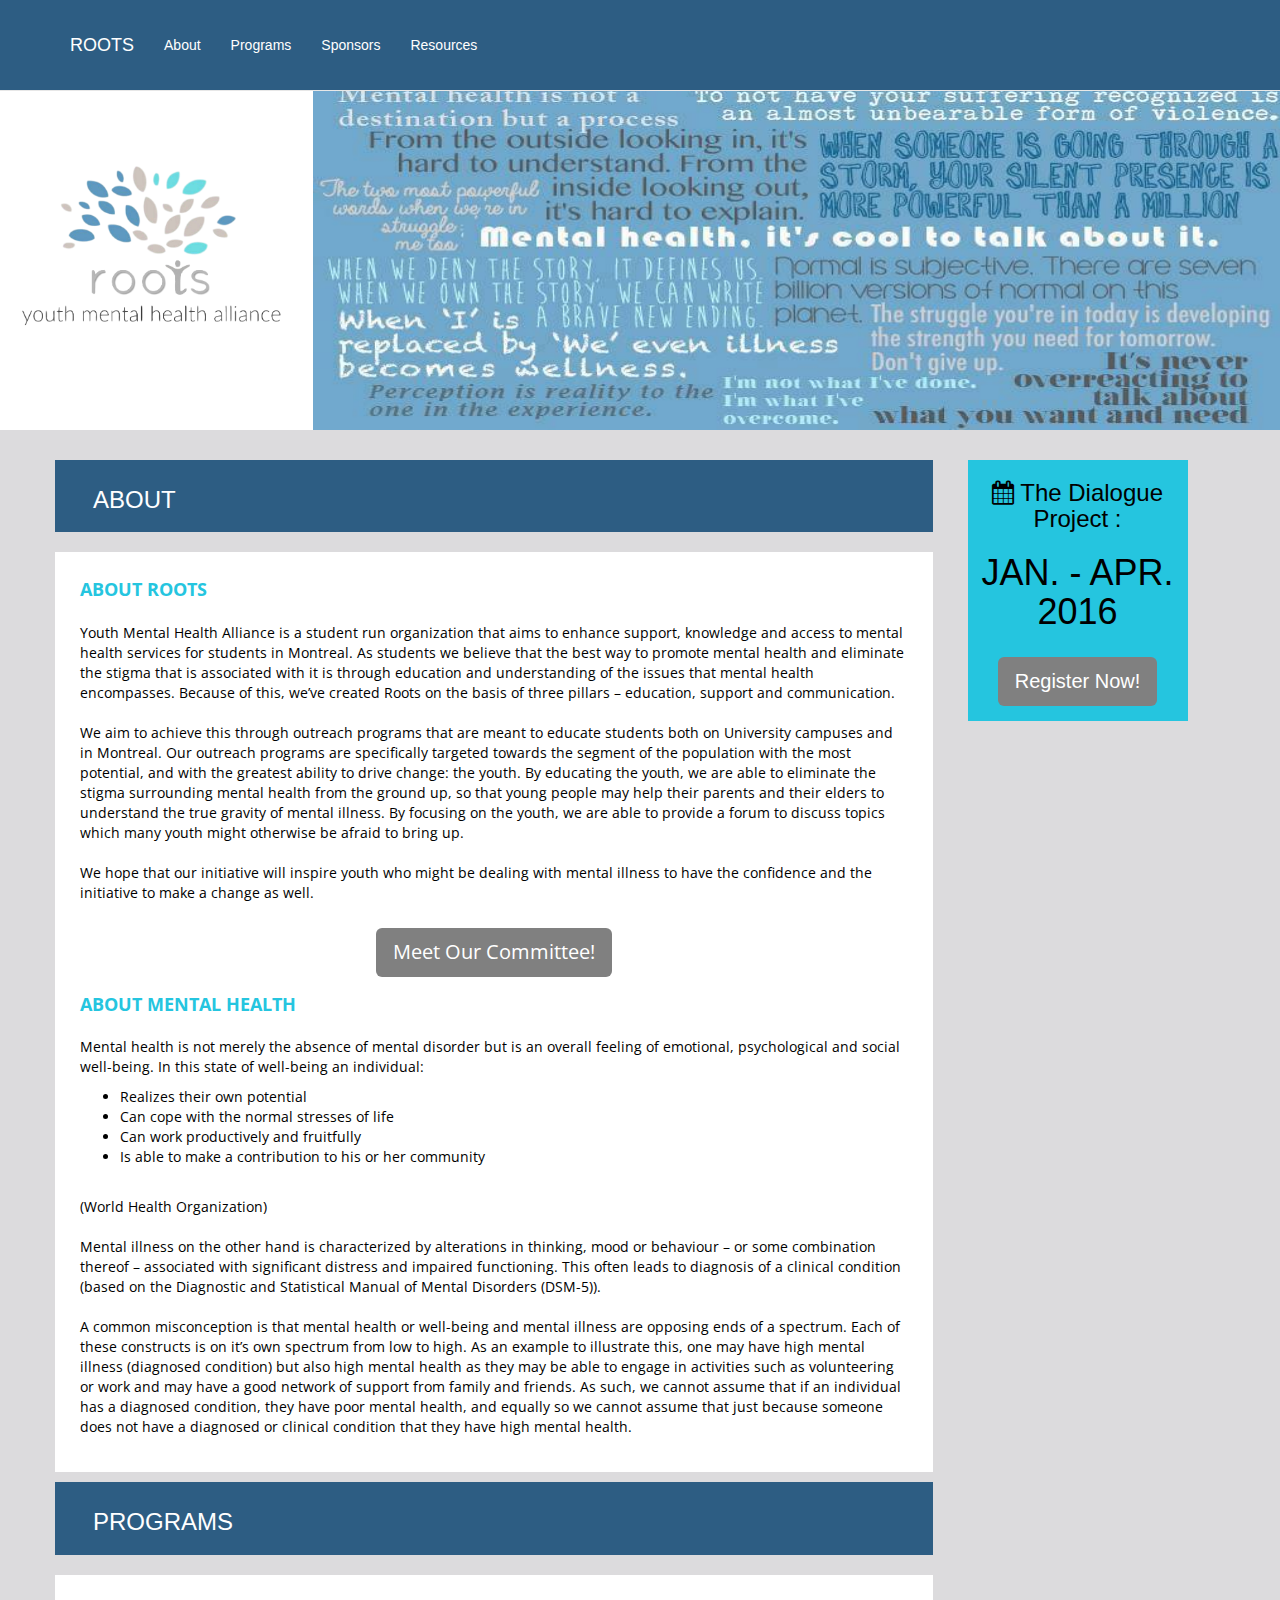
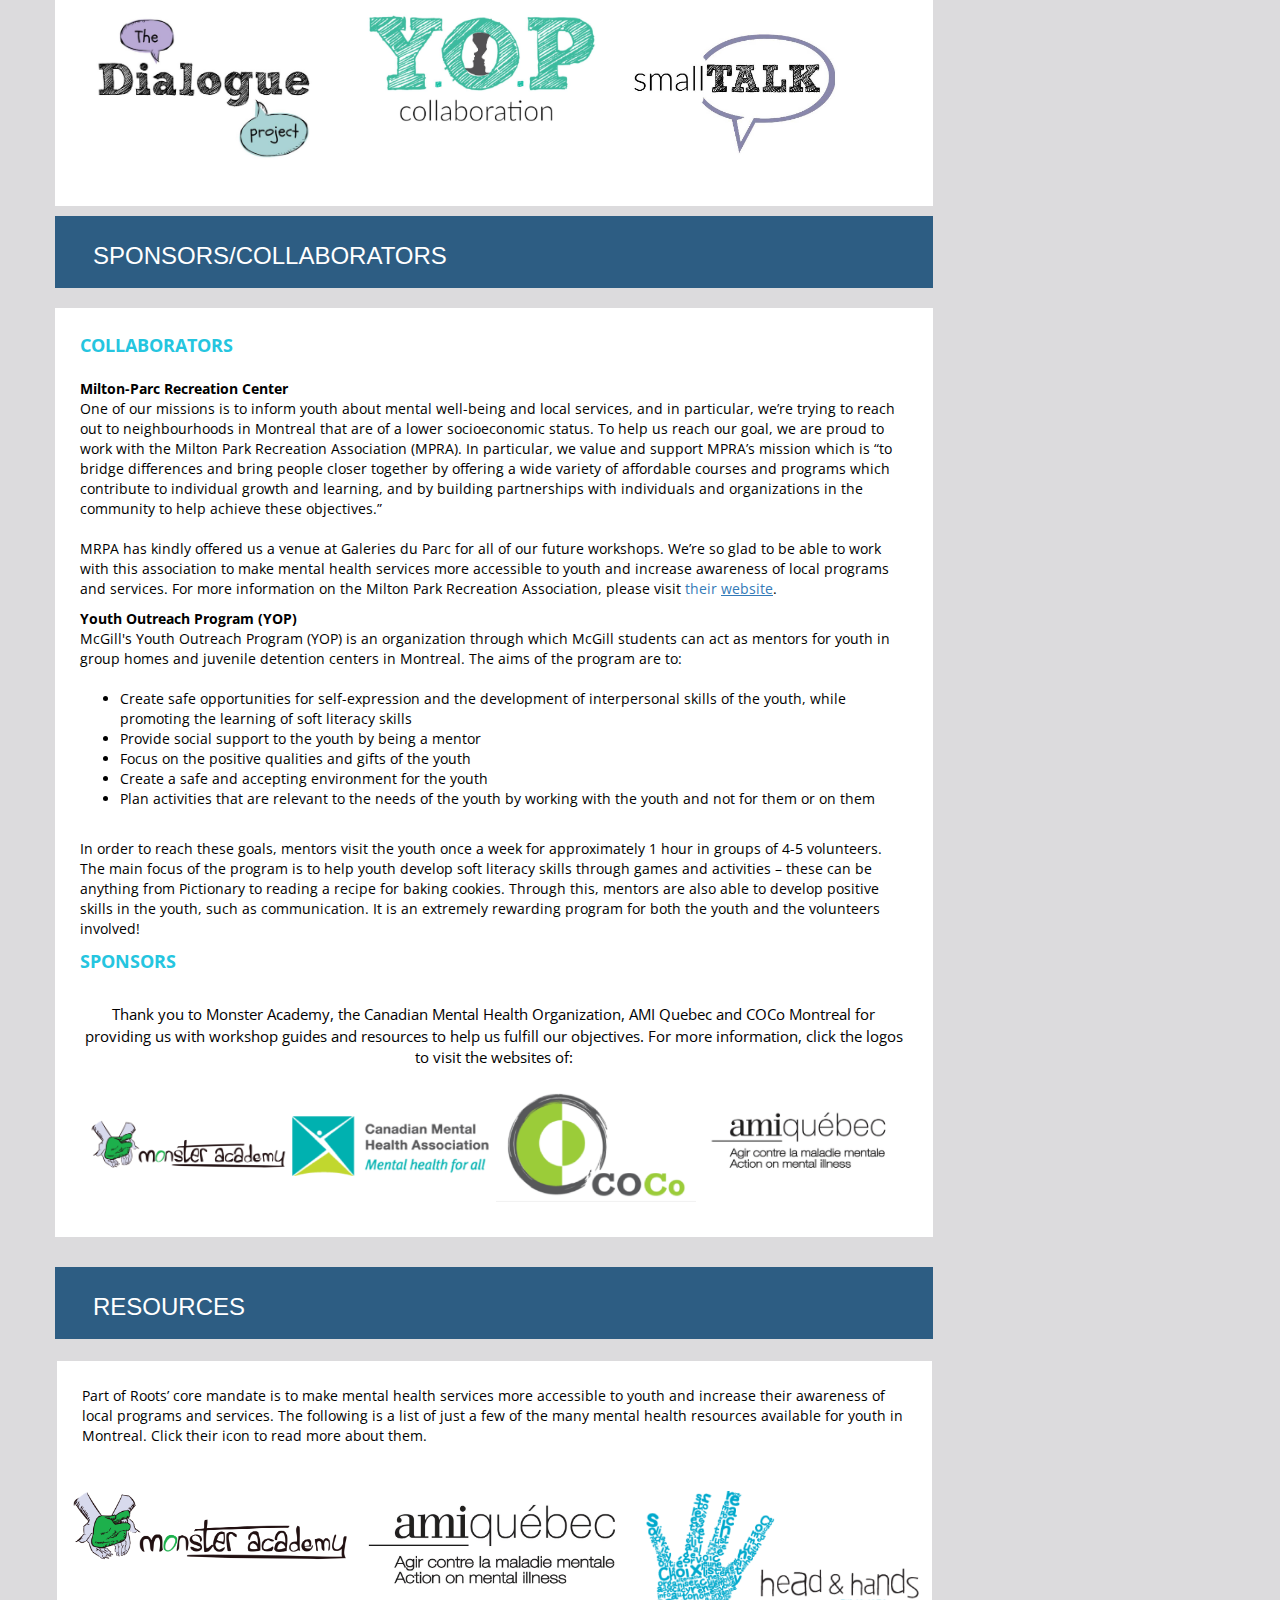
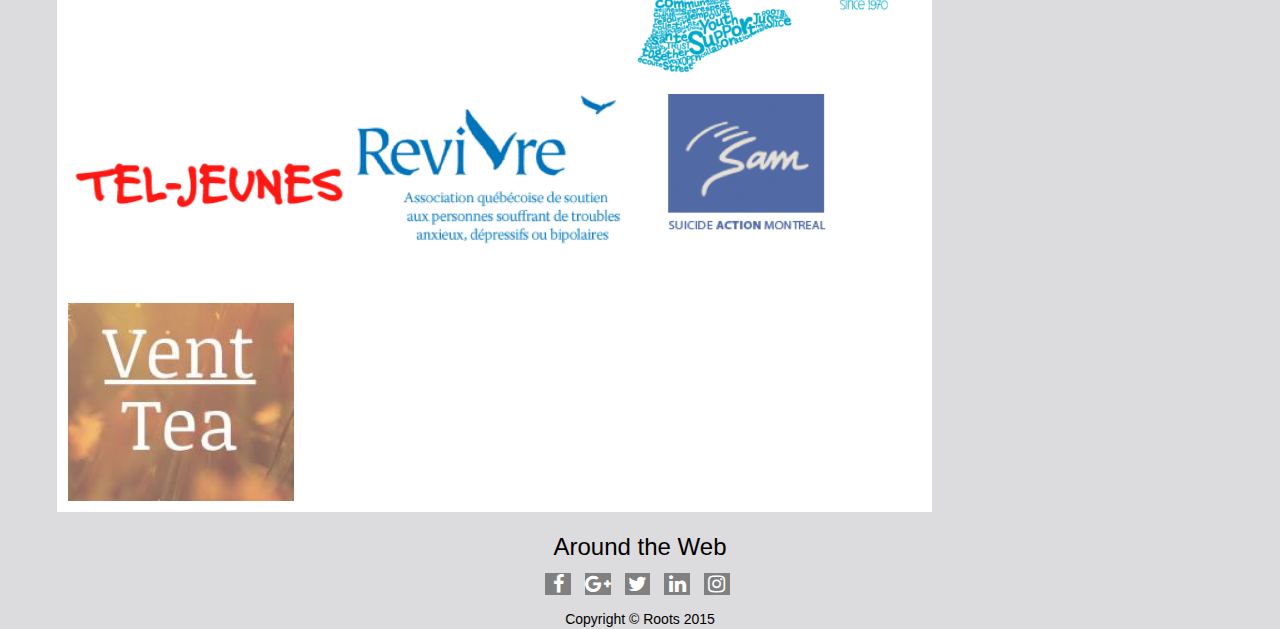
<file: index.html>
<!DOCTYPE html>
<html lang="en">

<head>

    <meta charset="utf-8">
    <meta http-equiv="X-UA-Compatible" content="IE=edge">
    <meta name="viewport" content="width=device-width, initial-scale=1">
    <meta name="description" content="">
    <meta name="Tong Niu" content="Demo Site for Roots 2016">

    <title>Roots 2016</title>

    <!-- Bootstrap Core CSS -->
    <link href="css/bootstrap.min.css" rel="stylesheet">

    <!-- Custom CSS -->
    <link href="css/scrolling-nav.css" rel="stylesheet">
    <link rel="stylesheet" href="https://maxcdn.bootstrapcdn.com/font-awesome/4.5.0/css/font-awesome.min.css">
    <link href='https://fonts.googleapis.com/css?family=Open+Sans' rel='stylesheet' type='text/css'>
    <!-- HTML5 Shim and Respond.js IE8 support of HTML5 elements and media queries -->
    <!-- WARNING: Respond.js doesn't work if you view the page via file:// -->
    <!--[if lt IE 9]>
        <script src="https://oss.maxcdn.com/libs/html5shiv/3.7.0/html5shiv.js"></script>
        <script src="https://oss.maxcdn.com/libs/respond.js/1.4.2/respond.min.js"></script>
    <![endif]-->

</head>

<!-- The #page-top ID is part of the scrolling feature - the data-spy and data-target are part of the built-in Bootstrap scrollspy function -->

<body id="page-top" data-spy="scroll" data-target=".navbar-fixed-top" >

    <!-- Navigation -->
    <div>
    <nav class="navbar navbar-default navbar-fixed-top" role="navigation">
        <div class="container">
            <div class="navbar-header page-scroll">
                <button type="button" class="navbar-toggle" data-toggle="collapse" data-target=".navbar-ex1-collapse">
                    <span class="sr-only">Toggle navigation</span>
                    <span class="icon-bar"></span>
                    <span class="icon-bar"></span>
                    <span class="icon-bar"></span>
                </button>
                <a class="navbar-brand page-scroll" href="#page-top" style="color:white;">ROOTS</a>
            </div>

            <!-- Collect the nav links, forms, and other content for toggling -->
            <div class="collapse navbar-collapse navbar-ex1-collapse" style="color:white;">
                <ul class="nav navbar-nav" >
                    <!-- Hidden li included to remove active class from about link when scrolled up past about section -->
                    <li class="hidden">
                        <a class="page-scroll" href="#page-top"></a>
                    </li>
                    <li>
                        <a class="page-scroll" href="#about" style="color:white;">About</a>
                    </li>
                    <li>
                        <a class="page-scroll" href="#programs" style="color:white;">Programs</a>
                    </li>
                    <li>
                        <a class="page-scroll" href="#sponsors" style="color:white;">Sponsors</a>
                    </li>
                    <li>
                        <a class="page-scroll" href="#resources" style="color:white;">Resources</a>
                    </li>
                </ul>
            </div>
            <!-- /.navbar-collapse -->
        </div>
        <!-- /.container -->
    </nav>
</div>
    <!-- Intro Section -->
    <section id="intro" class="intro-section">
        <div class="container" style="width:100vw; padding:0px;">
            <div class="row" style="margin-top:70px; height:350px;">
                <div class="col-lg-3 col-md-3" style="padding:0px; height:350px; background-color:white;">
                        <img src="Roots_Logo_Clear.png" alt="Logo" style="width:100%; padding: 40px 0px 0px 5px;">
                </div>
                <div class="col-lg-offset-3 col-md-offset-3" style="padding:0px; height:350px; background-color:white;">
                        <img src="./assets/img/banner.jpg" alt="Quote Collage" style="overflow:hidden; width:100%; height:100%; padding-top:1px;">
                </div>
            </div>
        </div>
    </section>
    <!-- About Section -->
    <section id="about" class="about-section">
        <div class="container">
            <div class="row" style:"padding:2px; display:inline;">
                <div class="col-lg-9 col-md-9" style="background-color:#2d5d83; font-size:36px; padding:7px 0px 9px 38px; margin: 0 0 20px 0; color:white;">
                    <h3 style="text-align:left;">ABOUT</h3>
                </div>
                <div class="col-lg-3 col-md-3" style="height:72px; overflow:visible; width: 250px; font-size:36px; color: black; margin: 0 0 0 20px; overflow:visible;">
                    <span style="background-color:#25c5df; float:right;"><h3><i class="fa fa-calendar"></i> The Dialogue Project :</h3>
                    <h1 style="text-decoration:strong;">JAN. - APR. <br> 2016</h1>
                    <a href="#" class="btn btn-lg btn-outline">
                        Register Now!
                    </a>
                    </span>
                </div>
            
            <!--<div class="row" style="text-align:left; ">-->
                <div class="col-lg-9 col-md-9" style="padding: 25px; background-color:white; font-size:14px; color:black; font-family:'Open Sans', san-serif; text-align:left;">
                    <p><span style="color:#25c5df; font-size:18px;"><b>ABOUT ROOTS</b></span> <br><br>Youth Mental Health Alliance is a student run organization that aims to enhance support, knowledge and access to mental health services for students in Montreal. As students we believe that the best way to promote mental health and eliminate the stigma that is associated with it is through education and understanding of the issues that mental health encompasses. Because of this, we’ve created Roots on the basis of three pillars – education, support and communication. <br><br>We aim to achieve this through outreach programs that are meant to educate students both on University campuses and in Montreal. Our outreach programs are specifically targeted towards the segment of the population with the most potential, and with the greatest ability to drive change: the youth. By educating the youth, we are able to eliminate the stigma surrounding mental health from the ground up, so that young people may help their parents and their elders to understand the true gravity of mental illness. By focusing on the youth, we are able to provide a forum to discuss topics which many youth might otherwise be afraid to bring up. <br><br>We hope that our initiative will inspire youth who might be dealing with mental illness to have the confidence and the initiative to make a change as well. 
</p>
                <center><a href="committee.html" class="btn btn-lg btn-outline">
                        Meet Our Committee!
                </a></center>
                    <p><span style="color:#25c5df; font-size:18px;"><b>ABOUT MENTAL HEALTH</b></span> <br><br> Mental health is not merely the absence of mental disorder but is an overall feeling of emotional, psychological and social well-being. In this state of well-being an individual:
 	<br><ul>
 	<li>Realizes their own potential</li>
  	<li>Can cope with the normal stresses of life</li>
  	<li>Can work productively and fruitfully</li>
  	<li>Is able to make a contribution to his or her community</li>
    </ul><br>
(World Health Organization)<br><br>
 
Mental illness on the other hand is characterized by alterations in thinking, mood or behaviour – or some combination thereof – associated with significant distress and impaired functioning. This often leads to diagnosis of a clinical condition (based on the Diagnostic and Statistical Manual of Mental Disorders (DSM-5)).
 
<br><br>A common misconception is that mental health or well-being and mental illness are opposing ends of a spectrum. Each of these constructs is on it’s own spectrum from low to high. As an example to illustrate this, one may have high mental illness (diagnosed condition) but also high mental health as they may be able to engage in activities such as volunteering or work and may have a good network of support from family and friends. As such, we cannot assume that if an individual has a diagnosed condition, they have poor mental health, and equally so we cannot assume that just because someone does not have a diagnosed or clinical condition that they have high mental health.
</p>
                </div>
            </div></div>
    </section>

    <!-- Programs Section -->
    <section id="programs" class="programs-section">
        <div class="container">
            <div class="row" style:"padding:2px;">
                <div class="col-md-9" style="color:white; background-color:#2d5d83; font-size:36px; padding:7px 0px 9px 38px; margin: 0 0 20px 0;">
                    <h3 style="text-align:left;">PROGRAMS</h3>
                </div>
            </div>
            <div class="row" style="text-align:left;">
                <div class="col-md-9" style="padding: 25px; background-color:white; font-size:14px; color:black; font-family:'Open Sans', san-serif; ">
                    <div onclick="TINY.box.show({html:'THE DIALOGUE PROJECT <br /><br /> The Dialogue Project is a series of 3 workshops hosted by Roots that will be held at Milton-Park Community Center in winter of 2016 and will aim to educate youth on themes related to student mental health. The main goal of the project is to enhance the dialogue and deepen the conversation on mental health among youth to eliminate the stigma that is associated with it. Rather than trivializing mental health, the workshops aim to promote understanding and awareness how mental health applies to everyone. It will provide an ongoing and interactive discussion on stigma, determinants of mental health, and issues of mental health that effect youth. <br /><br /> We aim to have around 12-15 participants in each workshop, and they will cover the following topics: <br /><br /> Dates & Topics: <br />March 12th, 2016\: Introduction to mental health, communication and the importance of stigma reduction. <br  />March 19th, 2016\: School and family related anxiety and stress. <br  /><br  /> (Note that workshops are not intended to mimic or replace any form of psychological treatment, but rather to inform youth about topics related to mental health and also to promote discussion amongst these youth)',width:900,height:400,opacity:20,topsplit:2})" class="col-md-3" style="padding:2px; width: 32%">
                        <img src="./assets/img/program1_dialogue.jpg" style="width: 100%; height: auto;"></img>
                    </div>
                    <div onclick="TINY.box.show({html:'YOUTH OUTREACH PROGRAM COLLABORATION <br /><br /> Roots is pleased to announce its new collaboration with Youth Outreach Program (YOP) at McGill. This collaboration will allow us to deliver short, interactive workshops about mental health and self-care to youth in juvenile detention centers around Montreal. Roots facilitators will be holding workshops for YOP volunteers on facilitation and mental health education in order to equip them to educate the youth that they already work with at the detention centers.',width:500,height:250,opacity:20,topsplit:3})" class="col-md-3" style="padding:2px; width: 32%">
                        <img src="./assets/img/program2_yop.jpg" style="width: 100%; height: auto;"></img>
                    </div>
                    <div onclick="TINY.box.show({html:'VENT OVER TEA COLLABORATION (SMALL TALK) <br /><br /> More details coming soon!',width:400,height:150,opacity:20,topsplit:3})" class="col-md-3" style="padding:2px; width: 32%">
                        <img src="./assets/img/program3_smalltalk.jpg" style="width: 100%; height: auto;"></img>
                    </div>
                </div>
                </div>
        </div>
    </section>
    <!-- Sponsors Section -->
    <section id="sponsors" class="sponsors-section">
        <div class="container">
            <div class="row" style:"padding:2px; ">
                <div class="col-md-9" style="color:white; background-color:#2d5d83; font-size:36px; padding:7px 0px 9px 38px; margin: 0 0 20px 0;">
                    <h3 style="text-align:left;">SPONSORS/COLLABORATORS</h3>
                </div>
            </div>
            <div class="row" style="text-align:left;">
                <div class="col-md-9" style="padding: 25px; background-color:white; font-size:14px; color:black; font-family:'Open Sans', san-serif; ">
                    <p><span style="color:#25c5df; font-size:18px;"><b>COLLABORATORS</b></span> <br><br> 
                        <b>Milton-Parc Recreation Center<br></b>
                        One of our missions is to inform youth about mental well-being and local services, and in particular, we’re trying to reach out to neighbourhoods in Montreal that are of a lower socioeconomic status. To help us reach our goal, we are proud to work with the Milton Park Recreation Association (MPRA). In particular, we value and support MPRA’s mission which is “to bridge differences and bring people closer together by offering a wide variety of affordable courses and programs which contribute to individual growth and learning, and by building partnerships with individuals and organizations in the community to help achieve these objectives.”
<br><br>MRPA has kindly offered us a venue at Galeries du Parc for all of our future workshops. We’re so glad to be able to work with this association to make mental health services more accessible to youth and increase awareness of local programs and services.
For more information on the Milton Park Recreation Association, please visit <a href="http://www.miltonpark.org/" target="_blank">their <u>website</u></a>.</p>
                        <b>Youth Outreach Program (YOP)<br></b>
                        McGill's Youth Outreach Program (YOP) is an organization through which McGill students can act as mentors for youth in group homes and juvenile detention centers in Montreal. The aims of the program are to:<br><br>
                        <ul>
                            <li>Create safe opportunities for self-expression and the development of interpersonal skills of the youth, while promoting the learning of soft literacy skills</li>
                            <li>Provide social support to the youth by being a mentor</li>
                            <li>Focus on the positive qualities and gifts of the youth</li>
                            <li>Create a safe and accepting environment for the youth</li>
                            <li>Plan activities that are relevant to the needs of the youth by working with the youth and not for them or on them</li>
                        </ul><br>
In order to reach these goals, mentors visit the youth once a week for approximately 1 hour in groups of 4-5 volunteers. The main focus of the program is to help youth develop soft literacy skills through games and activities – these can be anything from Pictionary to reading a recipe for baking cookies. Through this, mentors are also able to develop positive skills in the youth, such as communication. It is an extremely rewarding program for both the youth and the volunteers involved!</p>
                    <p><span style="color:#25c5df; font-size:18px; text-align:left"><b>SPONSORS</b></span> <br><br> </p>
                    <p style="font-size:15px; text-align:center;">Thank you to Monster Academy, the Canadian Mental Health Organization, AMI Quebec and COCo Montreal for providing us with workshop guides and resources to help us fulfill our objectives. For more information, click the logos to visit the websites of:<br><br>
<a href="https://monsteracademymtl.wordpress.com/" target="_blank"><img src="./assets/img/Logo_MonsterAcademy.png"style="width: 200px; height:auto;"></img></a>
<a href="http://www.cmha.ca/" target="_blank"><img src="./assets/img/Logo_CanadianMentalHealth.png" style="width: 200px; height:auto;"></img></a>
<a href="http://coco-net.org/" target="_blank"><img src="./assets/img/Logo_Coco.png" style="width: 200px; height:auto;"></img></a>
<a href="http://amiquebec.org/" target="_blank"><img src="./assets/img/Logo_Amiquebec.png" style="width: 200px; height:auto;"></img></a></p>
                </div>
                </div>
        </div>
    </section>
    
    <b></b></br>
                    
    <!-- Resources Section -->
    <section id="resources" class="resources-section">
        <div class="container">
            <div class="row" style:"padding:2px;">
                <div class="col-md-9" style="color:white; background-color:#2d5d83; font-size:36px; padding:7px 0px 9px 38px; margin: 0 0 20px 0;">
                    <h3 style="text-align:left;">RESOURCES</h3>
                </div>
            </div>
            <div class="row" style="padding:2px; text-align:left;">
                <div class="col-md-9" style="padding: 25px; background-color:white; font-size:14px; color:black; font-family:'Open Sans', san-serif; ">
                    <p>Part of Roots’ core mandate is to make mental health services more accessible to youth and increase their awareness of local programs and services. The following is a list of just a few of the many mental health resources available for youth in Montreal. Click their icon to read more about them. </p>
                </div>
                <div class="col-md-9" style="padding: 10px; background-color:white; font-size:14px; color:black; font-family:'Open Sans', san-serif; ">
                    <div onclick="TINY.box.show({html:'MONSTER ACADEMY: Free Mental Health School for Montreal Youth <br    /> <br  />A social justice-oriented workshop series designed to provide accessible, anti-oppressive mental health skills training to youth aged 16-25.  It is also intended to open a restorative dialogue around the silencing and stigmatization of “being crazy” in the broader Montreal community.  MONSTER ACADEMY is based upon the principles of empowerment, harm reduction, respect for self and others, interdependence, mindfulness, and community serving community. <br /><br />Contact: monsteracademymtl@gmail.com <br />For more info: https://monsteracademymtl.wordpress.com/',width:600,height:300,opacity:20,topsplit:3})" class="col-md-3" style="padding:0.5px; width: 33.3%">
                        <img src="./assets/img/Logo_MonsterAcademy.png" style="width: 100%; height: auto;"></img>
                    </div>
                    <div onclick="TINY.box.show({html:'AMI Quebec <br   /><br   /> AMI-Quebec helps families manage the effects of mental illness through support, education, guidance, and advocacy. Most programs are free! They offer programs on coping skills, counseling, education for families, support groups and hospital support (peer support in the Douglas ER). <br   /><br   />Contact: info@amiquebec.org or call (514) 486-1448 <br  /> For more info: http://amiquebec.org/',width:600,height:250,opacity:20,topsplit:3})" class="col-md-3" style="padding:0.5px; width: 33.3%">
                        <img src="./assets/img/Logo_Amiquebec.png" style="width: 100%; height: auto;"></img>
                    </div>
                    <div onclick="TINY.box.show({html:'Head and Hands <br   /><br   /> Head & Hands has been committed to the physical and mental health of our community’s youth. Today, we offer a number of medical, social, and legal services including: information and referrals, medical and HIV testing clinics, legal assistance, social counseling, young parents programs, The Jeunesse 2000 youth drop-in centre, tutoring and much more. Our approach is harm-reductive, holistic, and non-judgmental.<br /><br /> Contact: info@headandhands.ca or call (514) 481-0277 <br /> For more info: http://headandhands.ca/programs-services',width:600,height:300,opacity:20,topsplit:3})" class="col-md-3" style="padding:0.5px; width: 33.3%">
                        <img src="./assets/img/Resource_H&H.png" style="width: 100%; height: auto;"></img>
                    </div>
                </div>
                <div class="col-md-9" style="padding: 10px; background-color:white; font-size:14px; color:black; font-family:'Open Sans', san-serif; ">
                    <div onclick="TINY.box.show({html:'Tel-Jeunes<br    /><br    /> The service provides a team of professional counselors available around the clock by telephone or online to listen, provide support and offer information on any topic of concern. This service is available for free 24/7 for all youth age 5 to 20 in Quebec. They are available to talk to youth about many topics including distress, anxiety, worries and suicidal thoughts. <br   /><br   /> Contact: call 1-800-263-2266 or text (514) 600-1002 (you can also contact them by email through their website) <br   />For more info: http://en.teljeunes.com/home',width:600,height:300,opacity:20,topsplit:3})" class="col-md-3" style="padding:0.5px; width: 33.3%">
                        <img src="./assets/img/Resource_TJ.png" style="width: 100%; height: auto;"></img>
                    </div>
                    <div onclick="TINY.box.show({html:'Revivre<br   /> Revivre is a non-profit organization that aims to help people suffering from anxiety, depression or bipolar disorders, and the people close to them, throughout Quebec. Their services include: information and referrals, support groups, self-management workgroups and individual counseling.<br    /><br    />Contact: revivre@revivre.org or call (514) REVIVRE [738-4873]<br   />For more info: http://www.revivre.org/home.php',width:600,height:400,opacity:20,topsplit:3})" class="col-md-3" style="padding:0.5px; width: 33.3%">
                        <img src="./assets/img/Resource_Revivre.png" style="width: 100%; height: auto;"></img>
                    </div>
                    <div onclick="TINY.box.show({html:'Suicide Action Montreal <br  /><br  /> Suicide Action Montreal offers support services, crisis workers and monitoring for people who are at risk of committing suicide, for their friends and family and for people affected by suicide. <br  /><br  />Contact: call 1 866 277-3553 <br  /> For more info: http://suicideactionmontreal.org/index.php?page=home',width:600,height:200,opacity:20,topsplit:3})" class="col-md-3" style="padding:0.5px; width: 33.3%">
                        <img src="./assets/img/Resource_SuicideAction.png" style="width: 100%; height: auto;"></img>
                    </div>
                </div>
                <div class="col-md-9" style="padding: 10px; background-color:white; font-size:14px; color:black; font-family:'Open Sans', san-serif; ">
                    <div onclick="TINY.box.show({html:'Vent over Tea <br /><br />Vent Over Tea is a Montreal\-based, volunteer\-run listening service aiming to provide a casual, confidential and non\-judgmental outlet for members of our community. Founded in 2015, our program is based on studies that have shown the benefits derived from expressing one\'s self to a compassionate listener. We do not offer counselling, psychotherapy or advice. We provide you with a listening ear and a safe space to vent. Our volunteers are trained in active listening and will help you work through your problems by asking reflective questions and and showing empathetic regard. Sometimes we feel trapped in our situations and don\'t feel as if there is anyone in our life to whom we can speak with. That\'s where we come in. We are the friend you haven\'t met before\; a fresh pair of ears to your story.<br  /><br  />For more info: http://ventovertea.wix.com/vent',width:700,height:300,opacity:20,topsplit:3})" class="col-md-3" style="padding:0.5px; width: 33.3%">
                        <img src="./assets/img/Logo_VentTea.jpg" style="width: 80%; height: auto;"></img>
                    </div>
                </div>
            </div>
        </div>
    </section>
<!--FOOTER-->
    <footer class="text-center">
        <div class="footer-above">
            <div class="container">
                <div class="row">
                    <div class="footer-col col-md-offset-2 col-md-8">
                        <h3>Around the Web</h3>
                        <ul class="list-inline">
                            <li>
                                <a href="#" class="btn-social btn-outline"><i class="fa fa-fw fa-facebook"></i></a>
                            </li>
                            <li>
                                <a href="#" class="btn-social btn-outline"><i class="fa fa-fw fa-google-plus"></i></a>
                            </li>
                            <li>
                                <a href="#" class="btn-social btn-outline"><i class="fa fa-fw fa-twitter"></i></a>
                            </li>
                            <li>
                                <a href="#" class="btn-social btn-outline"><i class="fa fa-fw fa-linkedin"></i></a>
                            </li>
                            <li>
                                <a href="#" class="btn-social btn-outline"><i class="fa fa-fw fa-instagram"></i></a>
                            </li>
                        </ul>
                    </div>
                </div>
            </div>
        </div>
        <div class="footer-below">
            <div class="container">
                <div class="row">
                    <div class="col-lg-12">
                        Copyright &copy; Roots 2015
                    </div>
                </div>
            </div>
        </div>
    </footer>
    <!-- jQuery -->
    <script src="js/jquery.js"></script>
    <script type="text/javascript" src="./js/tinybox.js"></script>
    <!-- Bootstrap Core JavaScript -->
    <script src="js/bootstrap.min.js"></script>

    <!-- Scrolling Nav JavaScript -->
    <script src="js/jquery.easing.min.js"></script>
    <script src="js/scrolling-nav.js"></script>

</body>

</html>
</file>
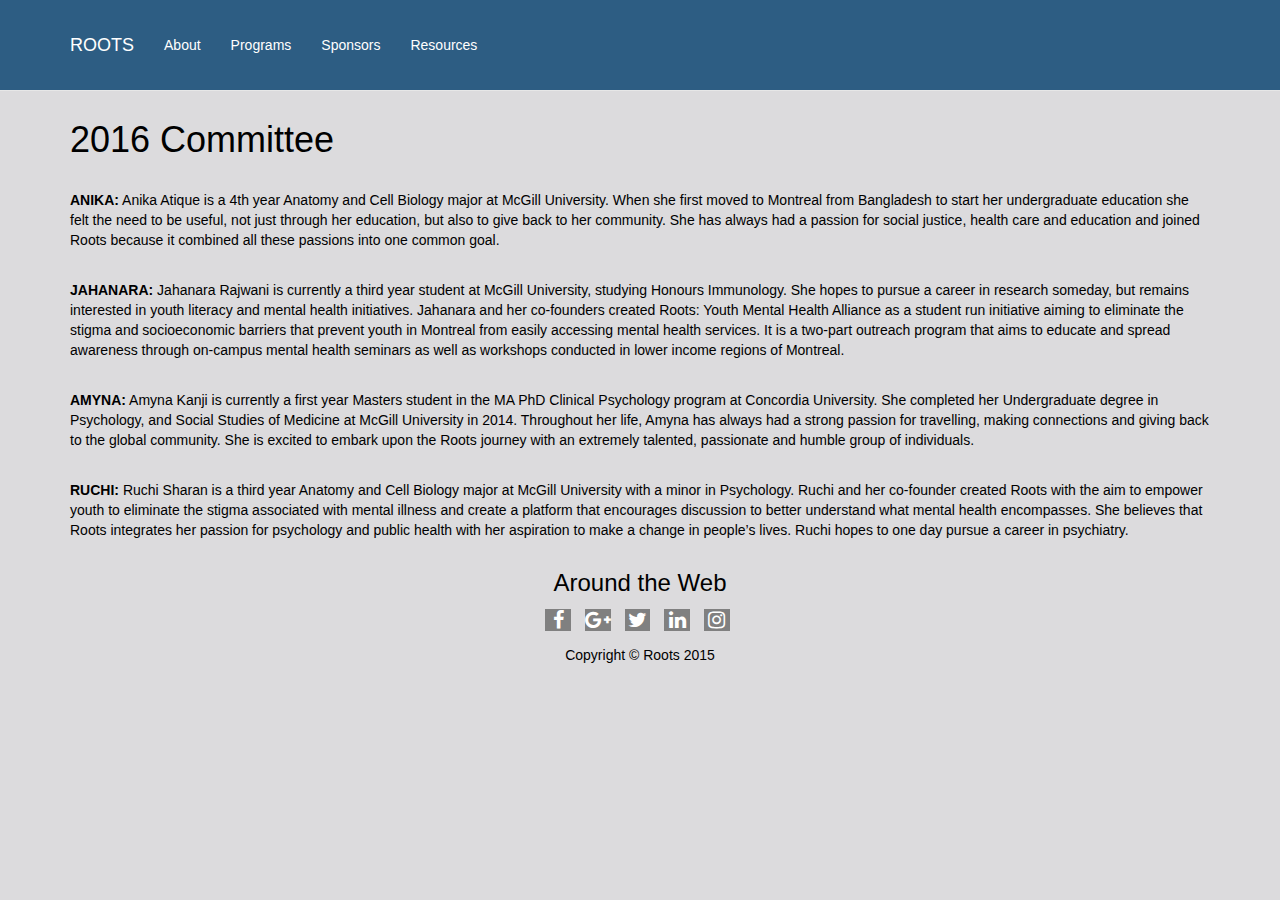
<file: committee.html>
<!DOCTYPE html>
<html lang="en">

<head>

    <meta charset="utf-8">
    <meta http-equiv="X-UA-Compatible" content="IE=edge">
    <meta name="viewport" content="width=device-width, initial-scale=1">
    <meta name="description" content="">
    <meta name="Tong Niu" content="Demo Site for Roots 2016">

    <title>Roots 2016</title>

    <!-- Bootstrap Core CSS -->
    <link href="css/bootstrap.min.css" rel="stylesheet">

    <!-- Custom CSS -->
    <link href="css/scrolling-nav.css" rel="stylesheet">
    <link rel="stylesheet" href="https://maxcdn.bootstrapcdn.com/font-awesome/4.5.0/css/font-awesome.min.css">
    <link href='https://fonts.googleapis.com/css?family=Open+Sans' rel='stylesheet' type='text/css'>
    <!-- HTML5 Shim and Respond.js IE8 support of HTML5 elements and media queries -->
    <!-- WARNING: Respond.js doesn't work if you view the page via file:// -->
    <!--[if lt IE 9]>
        <script src="https://oss.maxcdn.com/libs/html5shiv/3.7.0/html5shiv.js"></script>
        <script src="https://oss.maxcdn.com/libs/respond.js/1.4.2/respond.min.js"></script>
    <![endif]-->

</head>

<!-- The #page-top ID is part of the scrolling feature - the data-spy and data-target are part of the built-in Bootstrap scrollspy function -->

<body id="page-top" data-spy="scroll" data-target=".navbar-fixed-top" >

    <!-- Navigation -->
    <div>
    <nav class="navbar navbar-default navbar-fixed-top" role="navigation">
        <div class="container">
            <div class="navbar-header page-scroll">
                <button type="button" class="navbar-toggle" data-toggle="collapse" data-target=".navbar-ex1-collapse">
                    <span class="sr-only">Toggle navigation</span>
                    <span class="icon-bar"></span>
                    <span class="icon-bar"></span>
                    <span class="icon-bar"></span>
                </button>
                <a class="navbar-brand page-scroll" href="index.html#page-top" style="color:white;">ROOTS</a>
            </div>

            <!-- Collect the nav links, forms, and other content for toggling -->
            <div class="collapse navbar-collapse navbar-ex1-collapse" style="color:white;">
                <ul class="nav navbar-nav" >
                    <!-- Hidden li included to remove active class from about link when scrolled up past about section -->
                    <li class="hidden">
                        <a class="page-scroll" href="index.html#page-top"></a>
                    </li>
                    <li>
                        <a class="page-scroll" href="index.html#about" style="color:white;">About</a>
                    </li>
                    <li>
                        <a class="page-scroll" href="index.html#programs" style="color:white;">Programs</a>
                    </li>
                    <li>
                        <a class="page-scroll" href="index.html#sponsors" style="color:white;">Sponsors</a>
                    </li>
                    <li>
                        <a class="page-scroll" href="index.html#resources" style="color:white;">Resources</a>
                    </li>
                </ul>
            </div>
            <!-- /.navbar-collapse -->
        </div>
        <!-- /.container -->
    </nav>
</div>
<--Committee Section-->
<section id="committee">
    <div class="container">
            <br><br><br><br>
              <h1> 2016 Committee </h1><br>
              <p><b>ANIKA:</b>
Anika Atique is a 4th year Anatomy and Cell Biology major at McGill University. When she first moved to Montreal from Bangladesh to start her undergraduate education she felt the need to be useful, not just through her education, but also to give back to her community. She has always had a passion for social justice, health care and education and joined Roots because it combined all these passions into one common goal.
</p><br>
<p><b>JAHANARA:</b> 
Jahanara Rajwani is currently a third year student at McGill University, studying Honours Immunology. She hopes to pursue a career in research someday, but remains interested in youth literacy and mental health initiatives. Jahanara and her co-founders created Roots: Youth Mental Health Alliance as a student run initiative aiming to eliminate the stigma and socioeconomic barriers that prevent youth in Montreal from easily accessing mental health services. It is a two-part outreach program that aims to educate and spread awareness through on-campus mental health seminars as well as workshops conducted in lower income regions of Montreal.
</p><br>
<p><b>AMYNA:</b>
Amyna Kanji is currently a first year Masters student in the MA PhD Clinical Psychology program at Concordia University. She completed her Undergraduate degree in Psychology, and Social Studies of Medicine at McGill University in 2014. Throughout her life, Amyna has always had a strong passion for travelling, making connections and giving back to the global community. She is excited to embark upon the Roots journey with an extremely talented, passionate and humble group of individuals. 
</p><br>
<p><b>RUCHI:</b> 
Ruchi Sharan is a third year Anatomy and Cell Biology major at McGill University with a minor in Psychology. Ruchi and her co-founder created Roots with the aim to empower youth to eliminate the stigma associated with mental illness and create a platform that encourages discussion to better understand what mental health encompasses. She believes that Roots integrates her passion for psychology and public health with her aspiration to make a change in people’s lives. Ruchi hopes to one day pursue a career in psychiatry.
</p>
</div>
</section>

</--Committee>

<!--FOOTER-->
    <footer class="text-center">
        <div class="footer-above">
            <div class="container">
                <div class="row">
                    <div class="footer-col col-md-offset-2 col-md-8">
                        <h3>Around the Web</h3>
                        <ul class="list-inline">
                            <li>
                                <a href="#" class="btn-social btn-outline"><i class="fa fa-fw fa-facebook"></i></a>
                            </li>
                            <li>
                                <a href="#" class="btn-social btn-outline"><i class="fa fa-fw fa-google-plus"></i></a>
                            </li>
                            <li>
                                <a href="#" class="btn-social btn-outline"><i class="fa fa-fw fa-twitter"></i></a>
                            </li>
                            <li>
                                <a href="#" class="btn-social btn-outline"><i class="fa fa-fw fa-linkedin"></i></a>
                            </li>
                            <li>
                                <a href="#" class="btn-social btn-outline"><i class="fa fa-fw fa-instagram"></i></a>
                            </li>
                        </ul>
                    </div>
                </div>
            </div>
        </div>
        <div class="footer-below">
            <div class="container">
                <div class="row">
                    <div class="col-lg-12">
                        Copyright &copy; Roots 2015
                    </div>
                </div>
            </div>
        </div>
    </footer>
    <!-- jQuery -->
    <script src="js/jquery.js"></script>
    <script type="text/javascript" src="./js/tinybox.js"></script>
    <!-- Bootstrap Core JavaScript -->
    <script src="js/bootstrap.min.js"></script>

    <!-- Scrolling Nav JavaScript -->
    <script src="js/jquery.easing.min.js"></script>
    <script src="js/scrolling-nav.js"></script>

</body>

</html>
</file>
<file: css/scrolling-nav.css>
/*!
 * Start Bootstrap - Scrolling Nav HTML Template (http://startbootstrap.com)
 * Code licensed under the Apache License v2.0.
 * For details, see http://www.apache.org/licenses/LICENSE-2.0.
 */

body {
    width: 100%;
    height: 100%;
    background-color:#dcdbdd;
    color: black;
}

html {
    width: 100%;
    height: 100%;
}

@media(min-width:767px) {
    .navbar {
        background-color:#2d5d83;
        color:black;
        padding: 20px 0;
        -webkit-transition: background .5s ease-in-out,padding .5s ease-in-out;
        -moz-transition: background .5s ease-in-out,padding .5s ease-in-out;
        transition: background .5s ease-in-out,padding .5s ease-in-out;
    }

    .top-nav-collapse {
        padding: 0;
    }
}

/* Demo Sections - You can use these as guides or delete them - the scroller will work with any sort of height, fixed, undefined, or percentage based.
The padding is very important to make sure the scrollspy picks up the right area when scrolled to. Adjust the margin and padding of sections and children 
of those sections to manage the look and feel of the site. */

.intro-section {
    height: auto;
    padding-top: 10px;
    text-align: center;
    background: #dcdbdd;
}

.about-section {
    height: auto;
    padding-top: 30px;
    text-align: center;
    background: #dcdbdd;
}

.programs-section {
    height: auto;
    padding-top: 10px;
    text-align: center;
    background: #dcdbdd;
}

.sponsors-section {
    height: auto;
    padding-top: 10px;
    text-align: center;
    background: #dcdbdd;
}

.resources-section {
    height: auto;
    padding-top: 10px;
    text-align: center;
    background: #dcdbdd;
}

.btn-outline {
    margin-top: 15px;
    margin-bottom: 15px;
    /*border: solid 2px black;*/
    font-size: 20px;
    color: white;
    background: gray;
    transition: all .3s ease-in-out;
}

.btn-outline:hover,
.btn-outline:focus,
.btn-outline:active,
.btn-outline.active {
    border: solid 2px black;
    color: #4F98C4;
    background: #fff;
}


.tbox {position:absolute; display:none; padding:14px 17px; z-index:900; color: #000}
.tinner {padding:15px; -moz-border-radius:5px; border-radius:5px; background:#fff url(../assets/img/preload.gif) no-repeat 50% 50%; border-right:1px solid #333; border-bottom:1px solid #333; color: #000}
.tmask {position:absolute; display:none; top:0px; left:0px; height:100%; width:100%; background:#000; color:#000; z-index:800}
.tclose {position:absolute; top:0px; right:0px; width:30px; height:30px; cursor:pointer; background:url(../assets/img/close.png) no-repeat}
.tclose:hover {background-position:0 -30px}
</file>
